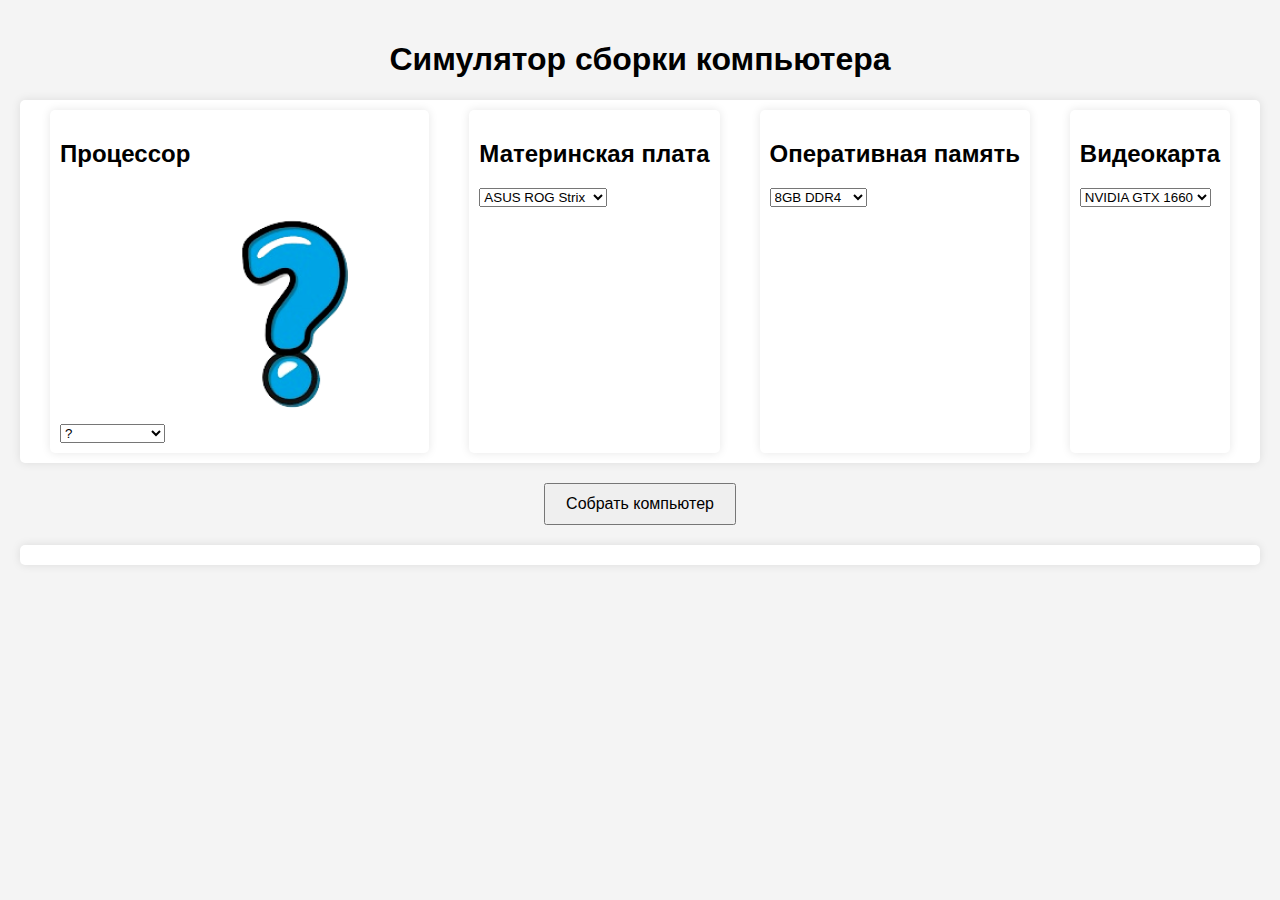
<file: index.html>
<!DOCTYPE html>
<html lang="ru">
<head>
    <meta charset="UTF-8">
    <meta name="viewport" content="width=device-width, initial-scale=1.0">
    <title>Симулятор сборки компьютера</title>
    <link rel="stylesheet" href="style.css">
</head>
<body>
    <h1>Симулятор сборки компьютера</h1>
    <div class="components">
        <div>
            <h2>Процессор</h2>
            <select id="cpu">
                 <option value="?">?</option>
                <option value="Intel i5">Intel i5</option>
                <option value="AMD Ryzen 5">AMD Ryzen 5</option>
                <option value="Intel i7">Intel i7</option>
                <option value="AMD Ryzen 7">AMD Ryzen 7</option>
            </select>
            <img id="pic_cpu" src="image/vopros.png" alt="" >
        </div>
        <div>
            <h2>Материнская плата</h2>
            <select id="motherboard">
                <option value="ASUS ROG Strix">ASUS ROG Strix</option>
                <option value="MSI B450">MSI B450</option>
                <option value="Gigabyte AORUS">Gigabyte AORUS</option>
                <option value="ASRock Phantom">ASRock Phantom</option>
            </select>
        </div>
        <div>
            <h2>Оперативная память</h2>
            <select id="ram">
                <option value="8GB DDR4">8GB DDR4</option>
                <option value="16GB DDR4">16GB DDR4</option>
                <option value="32GB DDR4">32GB DDR4</option>
            </select>
        </div>
        <div>
            <h2>Видеокарта</h2>
            <select id="gpu">
                <option value="NVIDIA GTX 1660">NVIDIA GTX 1660</option>
                <option value="AMD RX 580">AMD RX 580</option>
                <option value="NVIDIA RTX 3060">NVIDIA RTX 3060</option>
            </select>
        </div>
        
    </div>
    <button id="buildBtn">Собрать компьютер</button>
    <div id="result"></div>

    <script src="main.js"></script>
</body>
</html>
</file>
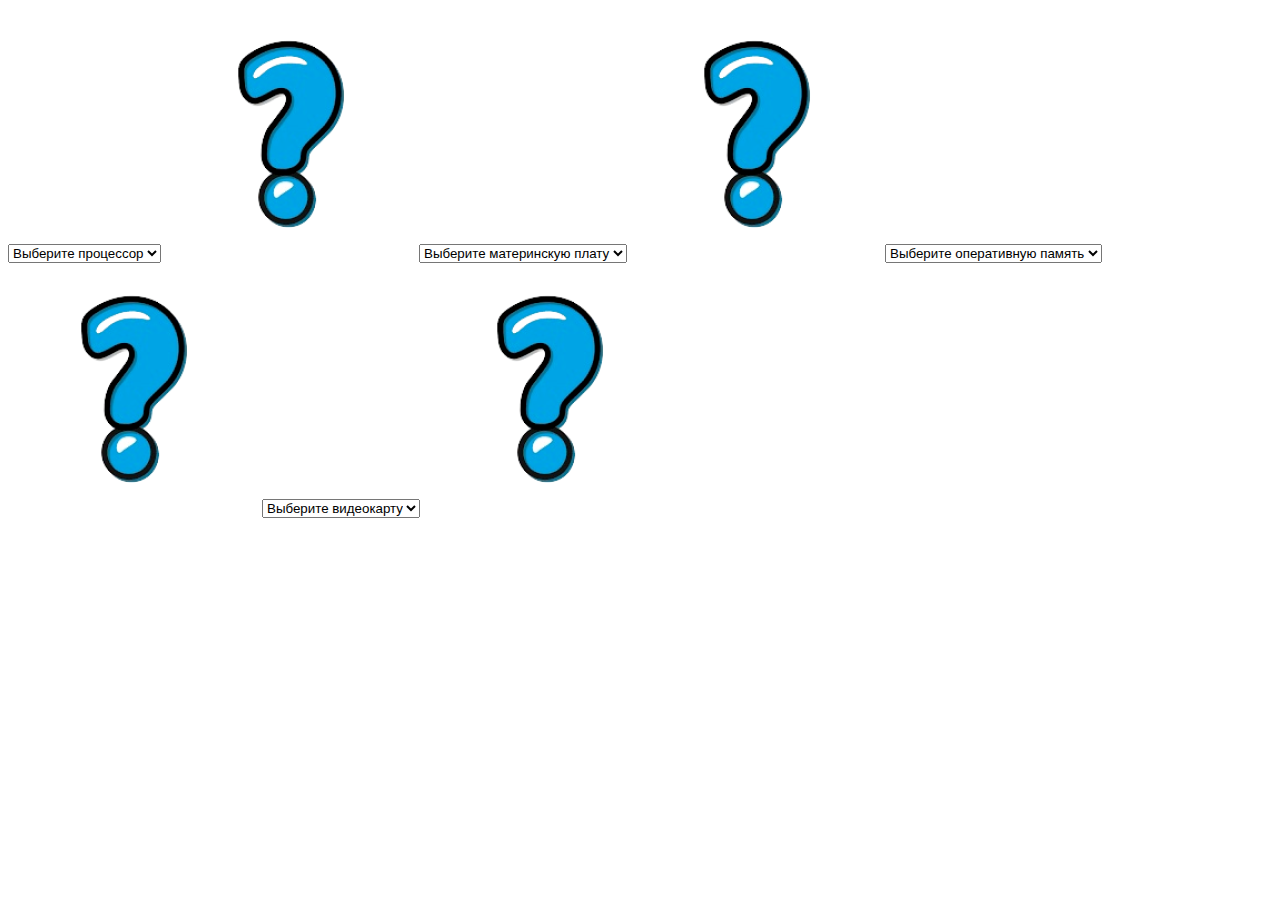
<file: test00.html>
<!DOCTYPE html>
<html lang="ru">
<head>
    <meta charset="UTF-8">
    <meta name="viewport" content="width=device-width, initial-scale=1.0">
    <title>Компьютерные компоненты</title>
</head>
<body>
    <select id="cpu">
        <option value="">Выберите процессор</option>
        <option value="Intel i5">Intel i5</option>
        <option value="AMD Ryzen 5">AMD Ryzen 5</option>
        <option value="Intel i7">Intel i7</option>
        <option value="AMD Ryzen 7">AMD Ryzen 7</option>
    </select>
    <img id="pic_cpu" src="image/vopros.png" alt="Изображение процессора">

    <select id="motherboard">
        <option value="">Выберите материнскую плату</option>
        <option value="ASUS ROG">ASUS ROG</option>
        <option value="MSI B450">MSI B450</option>
        <option value="Gigabyte AORUS">Gigabyte AORUS</option>
    </select>
    <img id="pic_motherboard" src="image/vopros.png" alt="Изображение материнской платы">

    <select id="ram">
        <option value="">Выберите оперативную память</option>
        <option value="Corsair Vengeance">Corsair Vengeance</option>
        <option value="G.Skill Ripjaws">G.Skill Ripjaws</option>
    </select>
    <img id="pic_ram" src="image/vopros.png" alt="Изображение оперативной памяти">

    <select id="gpu">
        <option value="">Выберите видеокарту</option>
        <option value="NVIDIA GTX 1660">NVIDIA GTX 1660</option>
        <option value="AMD RX 580">AMD RX 580</option>
    </select>
    <img id="pic_gpu" src="image/vopros.png" alt="Изображение видеокарты">

    <script>
        // Функция для обновления изображения в зависимости от выбранного значения
        function updateImage(selectElement, imageElement, imageMap) {
            const selectedValue = selectElement.value;
            imageElement.src = imageMap[selectedValue] || 'image/vopros.png'; // Путь к изображению по умолчанию
        }

        // Обработчики событий для каждого выпадающего списка
        const cpuSelect = document.getElementById('cpu');
        const cpuImage = document.getElementById('pic_cpu');
        const cpuImageMap = {
            'Intel i5': 'image/intel_i5.jpg',
            'AMD Ryzen 5': 'image/amd_ryzen_5.jpg',
            'Intel i7': 'image/intel_i7.jpg',
            'AMD Ryzen 7': 'image/amd_ryzen_7.jpg'
        };
        cpuSelect.addEventListener('change', () => updateImage(cpuSelect, cpuImage, cpuImageMap));

        const motherboardSelect = document.getElementById('motherboard');
        const motherboardImage = document.getElementById('pic_motherboard');
        const motherboardImageMap = {
            'ASUS ROG': 'image/asus_rog.jpg',
            'MSI B450': 'image/msi_b450.jpg',
            'Gigabyte AORUS': 'image/gigabyte_aorus.jpg'
        };
        motherboardSelect.addEventListener('change', () => updateImage(motherboardSelect, motherboardImage, motherboardImageMap));

        const ramSelect = document.getElementById('ram');
        const ramImage = document.getElementById('pic_ram');
        const ramImageMap = {
            'Corsair Vengeance': 'image/corsair_vengeance.jpg',
            'G.Skill Ripjaws': 'image/gskill_ripjaws.jpg'
        };
        ramSelect.addEventListener('change', () => updateImage(ramSelect, ramImage, ramImageMap));

        const gpuSelect = document.getElementById('gpu');
        const gpuImage = document.getElementById('pic_gpu');
        const gpuImageMap = {
            'NVIDIA GTX 1660': 'image/nvidia_gtx_1660.jpg',
            'AMD RX 580': 'image/amd_rx_580.jpg'
        };
        gpuSelect.addEventListener('change', () => updateImage(gpuSelect, gpuImage, gpuImageMap));
    </script>
</body>
</html>
</file>
<file: style.css>
body {
    font-family: Arial, sans-serif;
    background-color: #f4f4f4;
    margin: 0;
    padding: 20px;
}

h1 {
    text-align: center;
}

.components {
    display: flex;
    justify-content: space-around;
    margin-bottom: 20px;
}

div {
    background: white;
    padding: 10px;
    border-radius: 5px;
    box-shadow: 0 0 10px rgba(0, 0, 0, 0.1);
}

button {
    display: block;
    margin: 0 auto;
    padding: 10px 20px;
    font-size: 16px;
    cursor: pointer;
}

#result {
    margin-top: 20px;
    text-align: center;
}
</file>
